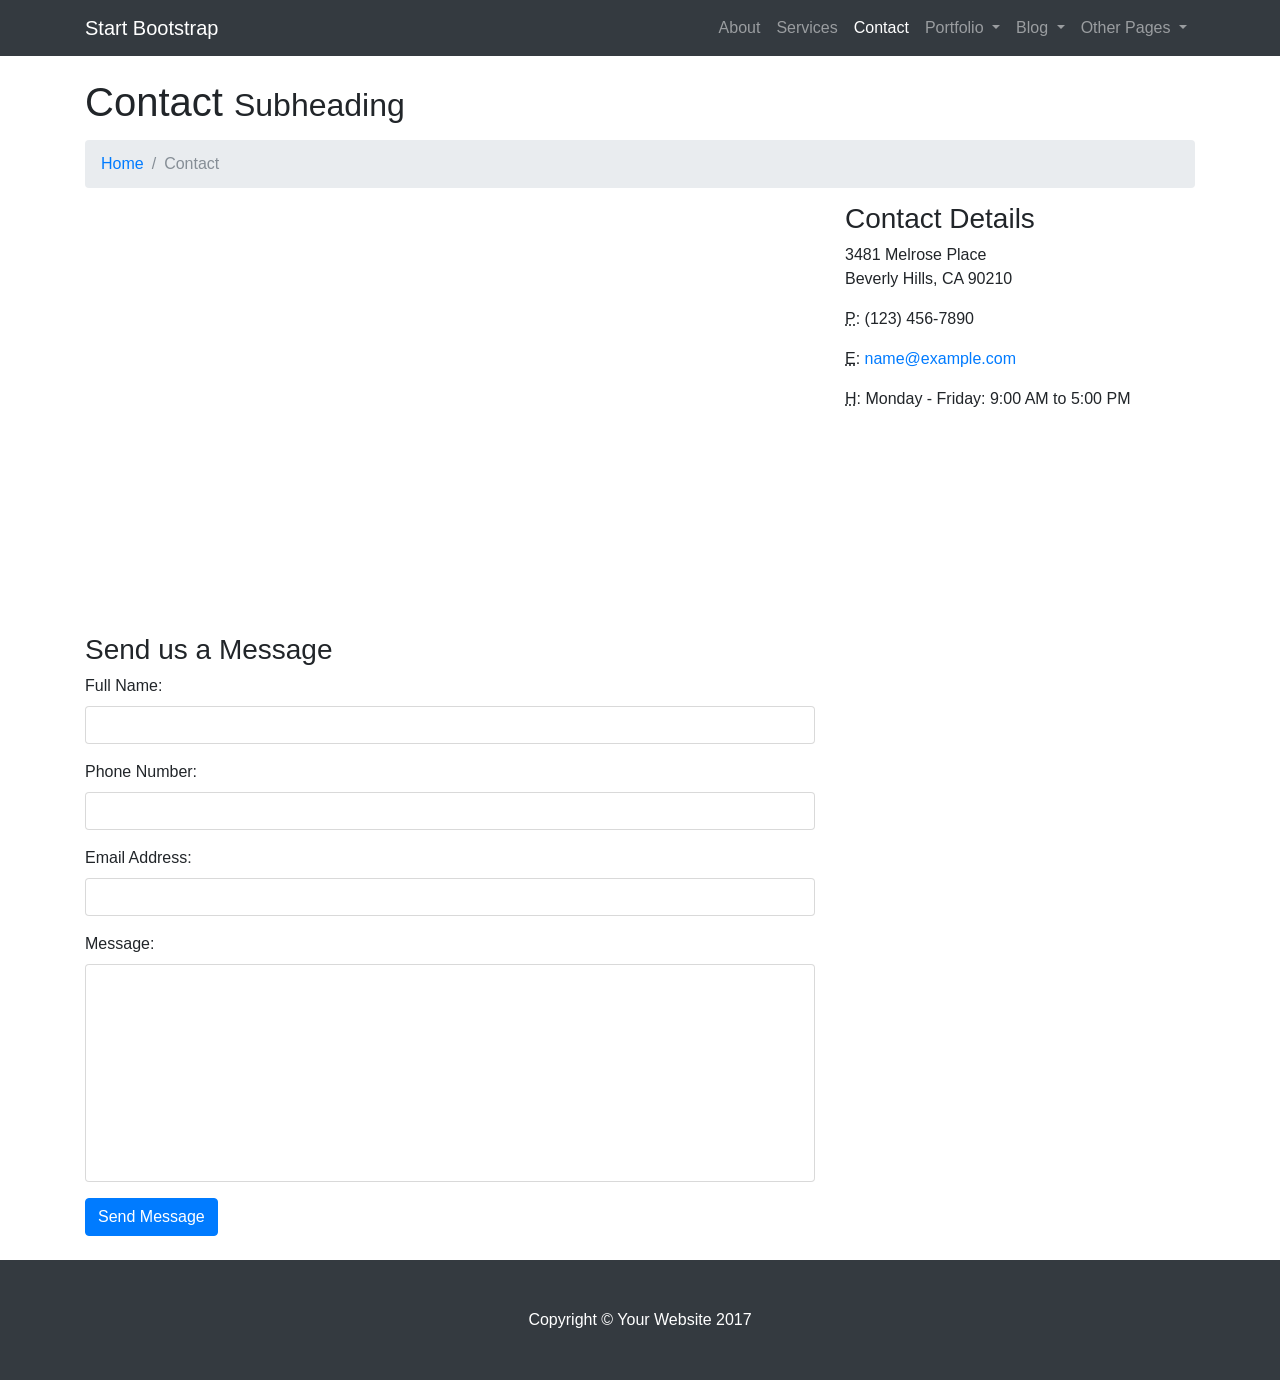
<file: startbootstrap-modern-business-gh-pages/contact.html>
<!DOCTYPE html>
<html lang="en">

  <head>

    <meta charset="utf-8">
    <meta name="viewport" content="width=device-width, initial-scale=1, shrink-to-fit=no">
    <meta name="description" content="">
    <meta name="author" content="">

    <title>Modern Business - Start Bootstrap Template</title>

    <!-- Bootstrap core CSS -->
    <link href="vendor/bootstrap/css/bootstrap.min.css" rel="stylesheet">

    <!-- Custom styles for this template -->
    <link href="css/modern-business.css" rel="stylesheet">

  </head>

  <body>

    <!-- Navigation -->
    <nav class="navbar fixed-top navbar-expand-lg navbar-dark bg-dark fixed-top">
      <div class="container">
        <a class="navbar-brand" href="index.html">Start Bootstrap</a>
        <button class="navbar-toggler navbar-toggler-right" type="button" data-toggle="collapse" data-target="#navbarResponsive" aria-controls="navbarResponsive" aria-expanded="false" aria-label="Toggle navigation">
          <span class="navbar-toggler-icon"></span>
        </button>
        <div class="collapse navbar-collapse" id="navbarResponsive">
          <ul class="navbar-nav ml-auto">
            <li class="nav-item">
              <a class="nav-link" href="about.html">About</a>
            </li>
            <li class="nav-item">
              <a class="nav-link" href="services.html">Services</a>
            </li>
            <li class="nav-item active">
              <a class="nav-link" href="contact.html">Contact</a>
            </li>
            <li class="nav-item dropdown">
              <a class="nav-link dropdown-toggle" href="#" id="navbarDropdownPortfolio" data-toggle="dropdown" aria-haspopup="true" aria-expanded="false">
                Portfolio
              </a>
              <div class="dropdown-menu dropdown-menu-right" aria-labelledby="navbarDropdownPortfolio">
                <a class="dropdown-item" href="portfolio-1-col.html">1 Column Portfolio</a>
                <a class="dropdown-item" href="portfolio-2-col.html">2 Column Portfolio</a>
                <a class="dropdown-item" href="portfolio-3-col.html">3 Column Portfolio</a>
                <a class="dropdown-item" href="portfolio-4-col.html">4 Column Portfolio</a>
                <a class="dropdown-item" href="portfolio-item.html">Single Portfolio Item</a>
              </div>
            </li>
            <li class="nav-item dropdown">
              <a class="nav-link dropdown-toggle" href="#" id="navbarDropdownBlog" data-toggle="dropdown" aria-haspopup="true" aria-expanded="false">
                Blog
              </a>
              <div class="dropdown-menu dropdown-menu-right" aria-labelledby="navbarDropdownBlog">
                <a class="dropdown-item" href="blog-home-1.html">Blog Home 1</a>
                <a class="dropdown-item" href="blog-home-2.html">Blog Home 2</a>
                <a class="dropdown-item" href="blog-post.html">Blog Post</a>
              </div>
            </li>
            <li class="nav-item dropdown">
              <a class="nav-link dropdown-toggle" href="#" id="navbarDropdownBlog" data-toggle="dropdown" aria-haspopup="true" aria-expanded="false">
                Other Pages
              </a>
              <div class="dropdown-menu dropdown-menu-right" aria-labelledby="navbarDropdownBlog">
                <a class="dropdown-item" href="full-width.html">Full Width Page</a>
                <a class="dropdown-item" href="sidebar.html">Sidebar Page</a>
                <a class="dropdown-item" href="faq.html">FAQ</a>
                <a class="dropdown-item" href="404.html">404</a>
                <a class="dropdown-item" href="pricing.html">Pricing Table</a>
              </div>
            </li>
          </ul>
        </div>
      </div>
    </nav>

    <!-- Page Content -->
    <div class="container">

      <!-- Page Heading/Breadcrumbs -->
      <h1 class="mt-4 mb-3">Contact
        <small>Subheading</small>
      </h1>

      <ol class="breadcrumb">
        <li class="breadcrumb-item">
          <a href="index.html">Home</a>
        </li>
        <li class="breadcrumb-item active">Contact</li>
      </ol>

      <!-- Content Row -->
      <div class="row">
        <!-- Map Column -->
        <div class="col-lg-8 mb-4">
          <!-- Embedded Google Map -->
          <iframe width="100%" height="400px" frameborder="0" scrolling="no" marginheight="0" marginwidth="0" src="http://maps.google.com/maps?hl=en&amp;ie=UTF8&amp;ll=37.0625,-95.677068&amp;spn=56.506174,79.013672&amp;t=m&amp;z=4&amp;output=embed"></iframe>
        </div>
        <!-- Contact Details Column -->
        <div class="col-lg-4 mb-4">
          <h3>Contact Details</h3>
          <p>
            3481 Melrose Place
            <br>Beverly Hills, CA 90210
            <br>
          </p>
          <p>
            <abbr title="Phone">P</abbr>: (123) 456-7890
          </p>
          <p>
            <abbr title="Email">E</abbr>:
            <a href="mailto:name@example.com">name@example.com
            </a>
          </p>
          <p>
            <abbr title="Hours">H</abbr>: Monday - Friday: 9:00 AM to 5:00 PM
          </p>
        </div>
      </div>
      <!-- /.row -->

      <!-- Contact Form -->
      <!-- In order to set the email address and subject line for the contact form go to the bin/contact_me.php file. -->
      <div class="row">
        <div class="col-lg-8 mb-4">
          <h3>Send us a Message</h3>
          <form name="sentMessage" id="contactForm" novalidate>
            <div class="control-group form-group">
              <div class="controls">
                <label>Full Name:</label>
                <input type="text" class="form-control" id="name" required data-validation-required-message="Please enter your name.">
                <p class="help-block"></p>
              </div>
            </div>
            <div class="control-group form-group">
              <div class="controls">
                <label>Phone Number:</label>
                <input type="tel" class="form-control" id="phone" required data-validation-required-message="Please enter your phone number.">
              </div>
            </div>
            <div class="control-group form-group">
              <div class="controls">
                <label>Email Address:</label>
                <input type="email" class="form-control" id="email" required data-validation-required-message="Please enter your email address.">
              </div>
            </div>
            <div class="control-group form-group">
              <div class="controls">
                <label>Message:</label>
                <textarea rows="10" cols="100" class="form-control" id="message" required data-validation-required-message="Please enter your message" maxlength="999" style="resize:none"></textarea>
              </div>
            </div>
            <div id="success"></div>
            <!-- For success/fail messages -->
            <button type="submit" class="btn btn-primary">Send Message</button>
          </form>
        </div>

      </div>
      <!-- /.row -->

    </div>
    <!-- /.container -->

    <!-- Footer -->
    <footer class="py-5 bg-dark">
      <div class="container">
        <p class="m-0 text-center text-white">Copyright &copy; Your Website 2017</p>
      </div>
      <!-- /.container -->
    </footer>

    <!-- Bootstrap core JavaScript -->
    <script src="vendor/jquery/jquery.min.js"></script>
    <script src="vendor/popper/popper.min.js"></script>
    <script src="vendor/bootstrap/js/bootstrap.min.js"></script>

    <!-- Contact form JavaScript -->
    <!-- Do not edit these files! In order to set the email address and subject line for the contact form go to the bin/contact_me.php file. -->
    <script src="js/jqBootstrapValidation.js"></script>
    <script src="js/contact_me.js"></script>

  </body>

</html>
</file>
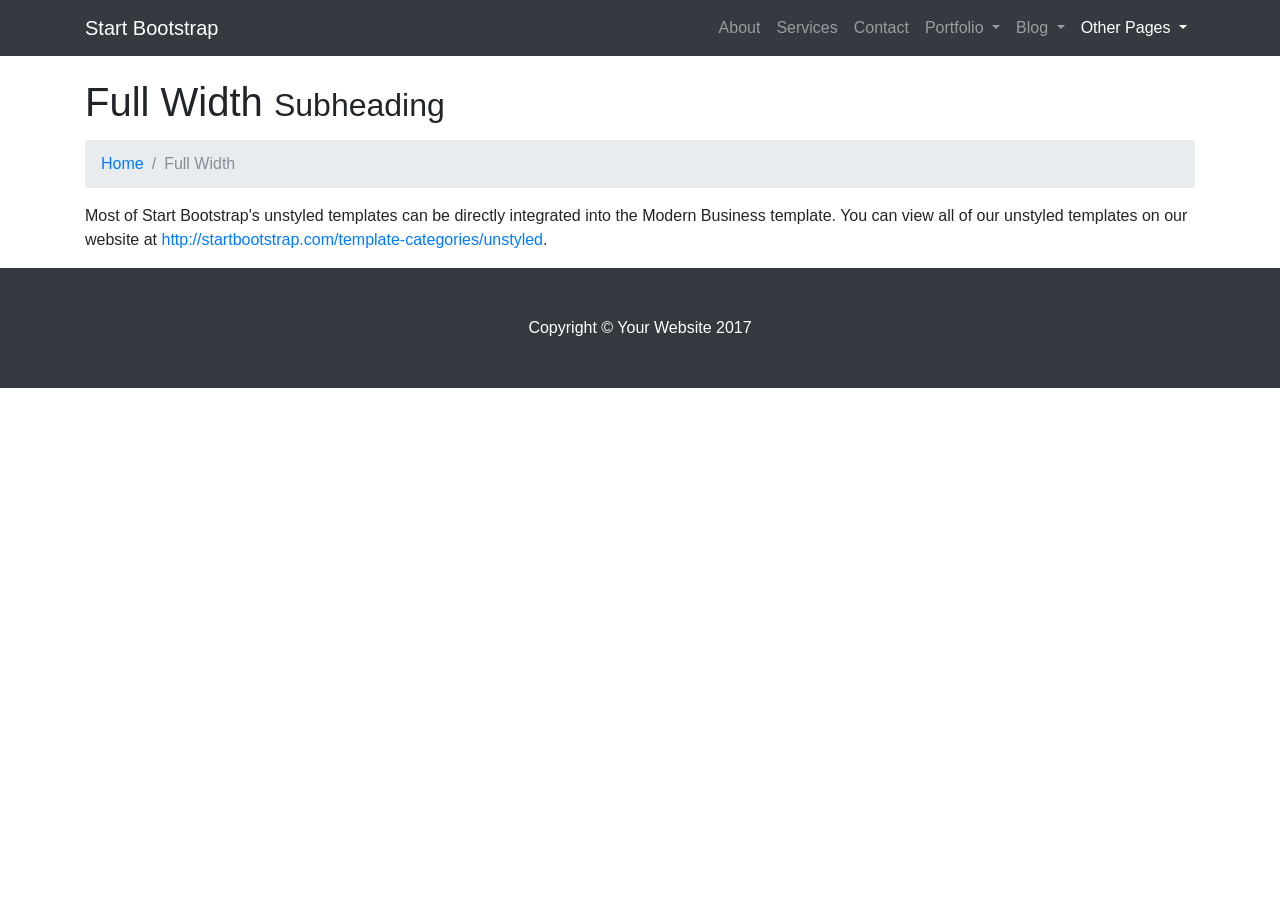
<file: startbootstrap-modern-business-gh-pages/full-width.html>
<!DOCTYPE html>
<html lang="en">

  <head>

    <meta charset="utf-8">
    <meta name="viewport" content="width=device-width, initial-scale=1, shrink-to-fit=no">
    <meta name="description" content="">
    <meta name="author" content="">

    <title>Modern Business - Start Bootstrap Template</title>

    <!-- Bootstrap core CSS -->
    <link href="vendor/bootstrap/css/bootstrap.min.css" rel="stylesheet">

    <!-- Custom styles for this template -->
    <link href="css/modern-business.css" rel="stylesheet">

  </head>

  <body>

    <!-- Navigation -->
    <nav class="navbar fixed-top navbar-expand-lg navbar-dark bg-dark fixed-top">
      <div class="container">
        <a class="navbar-brand" href="index.html">Start Bootstrap</a>
        <button class="navbar-toggler navbar-toggler-right" type="button" data-toggle="collapse" data-target="#navbarResponsive" aria-controls="navbarResponsive" aria-expanded="false" aria-label="Toggle navigation">
          <span class="navbar-toggler-icon"></span>
        </button>
        <div class="collapse navbar-collapse" id="navbarResponsive">
          <ul class="navbar-nav ml-auto">
            <li class="nav-item">
              <a class="nav-link" href="about.html">About</a>
            </li>
            <li class="nav-item">
              <a class="nav-link" href="services.html">Services</a>
            </li>
            <li class="nav-item">
              <a class="nav-link" href="contact.html">Contact</a>
            </li>
            <li class="nav-item dropdown">
              <a class="nav-link dropdown-toggle" href="#" id="navbarDropdownPortfolio" data-toggle="dropdown" aria-haspopup="true" aria-expanded="false">
                Portfolio
              </a>
              <div class="dropdown-menu dropdown-menu-right" aria-labelledby="navbarDropdownPortfolio">
                <a class="dropdown-item" href="portfolio-1-col.html">1 Column Portfolio</a>
                <a class="dropdown-item" href="portfolio-2-col.html">2 Column Portfolio</a>
                <a class="dropdown-item" href="portfolio-3-col.html">3 Column Portfolio</a>
                <a class="dropdown-item" href="portfolio-4-col.html">4 Column Portfolio</a>
                <a class="dropdown-item" href="portfolio-item.html">Single Portfolio Item</a>
              </div>
            </li>
            <li class="nav-item dropdown">
              <a class="nav-link dropdown-toggle" href="#" id="navbarDropdownBlog" data-toggle="dropdown" aria-haspopup="true" aria-expanded="false">
                Blog
              </a>
              <div class="dropdown-menu dropdown-menu-right" aria-labelledby="navbarDropdownBlog">
                <a class="dropdown-item" href="blog-home-1.html">Blog Home 1</a>
                <a class="dropdown-item" href="blog-home-2.html">Blog Home 2</a>
                <a class="dropdown-item" href="blog-post.html">Blog Post</a>
              </div>
            </li>
            <li class="nav-item active dropdown">
              <a class="nav-link dropdown-toggle" href="#" id="navbarDropdownBlog" data-toggle="dropdown" aria-haspopup="true" aria-expanded="false">
                Other Pages
              </a>
              <div class="dropdown-menu dropdown-menu-right" aria-labelledby="navbarDropdownBlog">
                <a class="dropdown-item active" href="full-width.html">Full Width Page</a>
                <a class="dropdown-item" href="sidebar.html">Sidebar Page</a>
                <a class="dropdown-item" href="faq.html">FAQ</a>
                <a class="dropdown-item" href="404.html">404</a>
                <a class="dropdown-item" href="pricing.html">Pricing Table</a>
              </div>
            </li>
          </ul>
        </div>
      </div>
    </nav>

    <!-- Page Content -->
    <div class="container">

      <!-- Page Heading/Breadcrumbs -->
      <h1 class="mt-4 mb-3">Full Width
        <small>Subheading</small>
      </h1>

      <ol class="breadcrumb">
        <li class="breadcrumb-item">
          <a href="index.html">Home</a>
        </li>
        <li class="breadcrumb-item active">Full Width</li>
      </ol>

      <p>Most of Start Bootstrap's unstyled templates can be directly integrated into the Modern Business template. You can view all of our unstyled templates on our website at
        <a href="http://startbootstrap.com/template-categories/unstyled">http://startbootstrap.com/template-categories/unstyled</a>.</p>

    </div>
    <!-- /.container -->

    <!-- Footer -->
    <footer class="py-5 bg-dark">
      <div class="container">
        <p class="m-0 text-center text-white">Copyright &copy; Your Website 2017</p>
      </div>
      <!-- /.container -->
    </footer>

    <!-- Bootstrap core JavaScript -->
    <script src="vendor/jquery/jquery.min.js"></script>
    <script src="vendor/popper/popper.min.js"></script>
    <script src="vendor/bootstrap/js/bootstrap.min.js"></script>

  </body>

</html>
</file>
<file: startbootstrap-modern-business-gh-pages/css/modern-business.css>
/*!
 * Start Bootstrap - Modern Business (http://startbootstrap.com/template-overviews/modern-business)
 * Copyright 2013-2017 Start Bootstrap
 * Licensed under MIT (https://github.com/BlackrockDigital/startbootstrap-logomodern-business-nav/blob/master/LICENSE)
 */

body {
    padding-top: 54px;
}

@media (min-width: 992px) {
    body {
        padding-top: 56px;
    }
}

.carousel-item {
    height: 65vh;
    min-height: 300px;
    background: no-repeat center center scroll;
    -webkit-background-size: cover;
    -moz-background-size: cover;
    -o-background-size: cover;
    background-size: cover;
}

.portfolio-item {
    margin-bottom: 30px;
}
</file>
